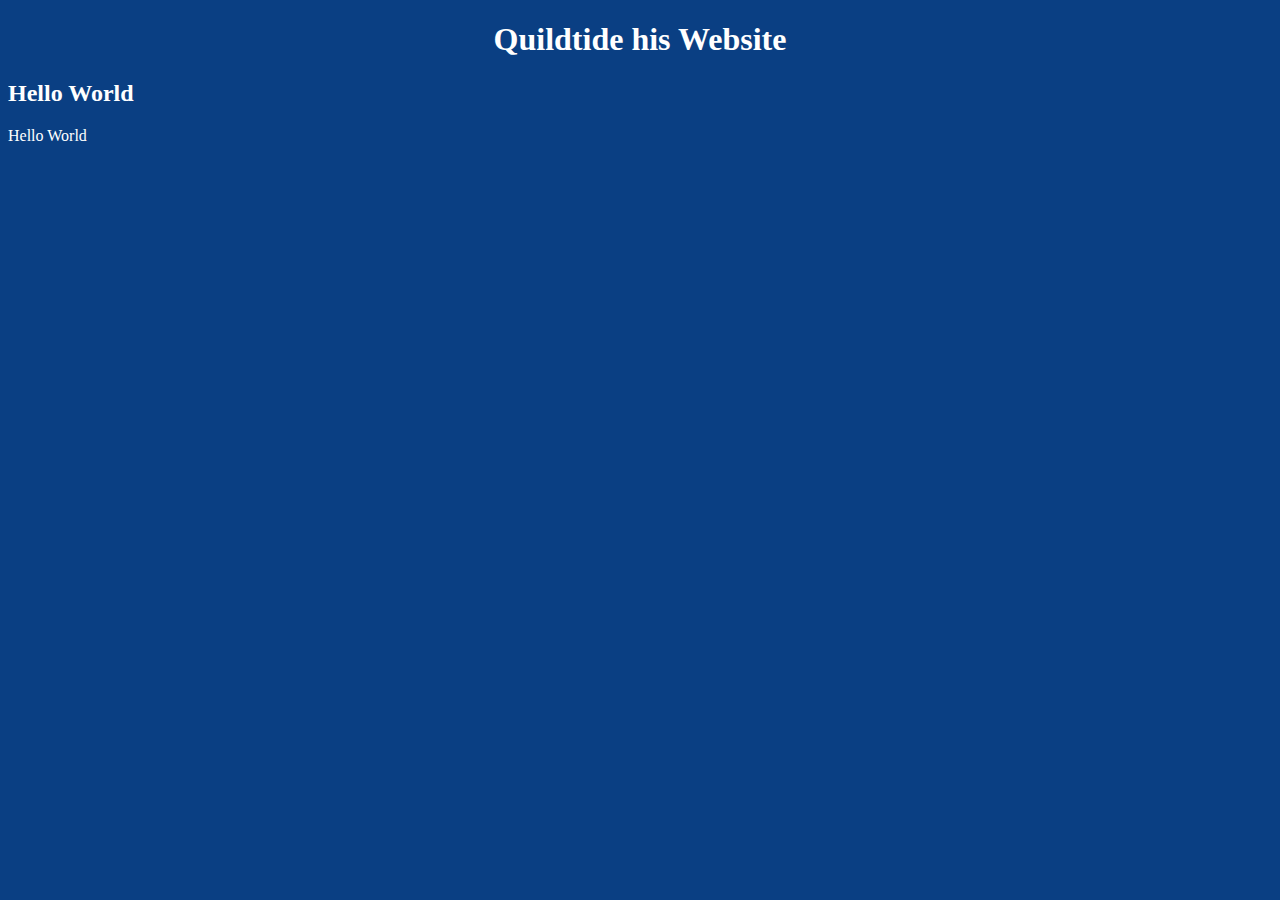
<file: index.html>
<!DOCTYPE html>
<html>

<head>
    <style>
        body {
            background-color: #0A3F83;
            color: white;
        }

        h1 {
            text-align: center;
        }
    </style>
</head>

<body>

    <h1>Quildtide his Website</h1>

    <h2>Hello World</h2>

    <p> Hello World</p>

</body>

</html>
</file>
